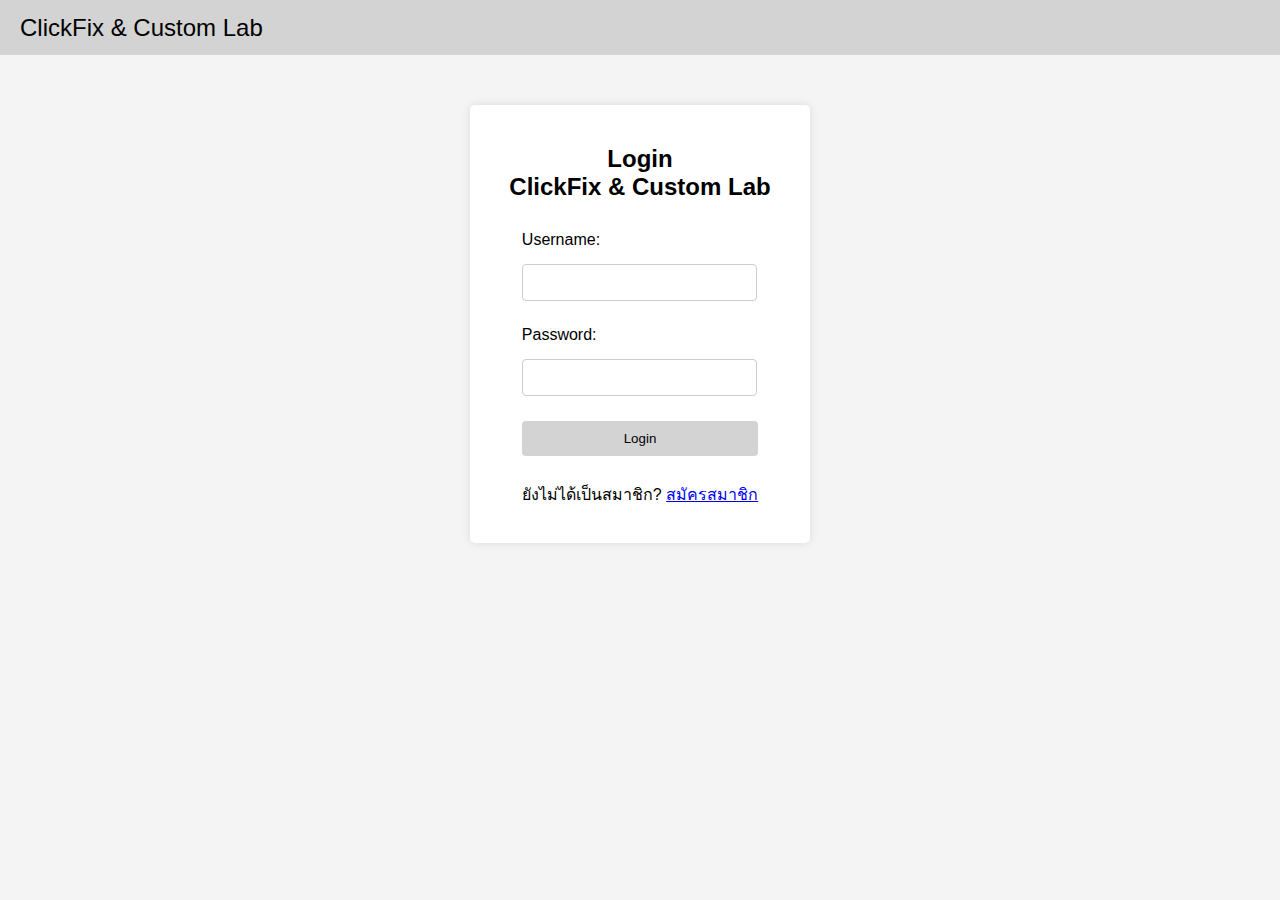
<file: templates/login.html>
<!DOCTYPE html> <!--login.html-->
<html>
<head>
    <title>Login Page</title>
    <link rel="stylesheet" type="text/css" href="/static/styleLogin.css">
    <script>
        function handleLoginResponse(responseText) {
            const dialog = document.createElement('dialog');
            dialog.textContent = responseText;
            document.body.appendChild(dialog);
            dialog.showModal();

            setTimeout(() => {
                dialog.close();
                dialog.remove();
                if (responseText.includes("Welcome")) {
                    window.location.href = "/index";
                }
            }, 2000);
        }

        function login(event) {
            event.preventDefault();
            const form = event.target;
            const formData = new FormData(form);

            fetch(form.action, {
                method: form.method,
                body: formData,
            })
            .then(response => response.text())
            .then(responseText => handleLoginResponse(responseText))
            .catch(error => console.error('Error:', error));
        }
    </script>
</head>
<body>
    <header>
        <a href="/index" style="text-decoration: none; color: black;">
            ClickFix & Custom Lab
        </a>
    </header>
    <div class="container">
        <h2>Login <br>ClickFix & Custom Lab</h2>
        <form action="/login" method="POST" onsubmit="login(event)">
            <label for="username">Username:</label>
            <input type="text" id="username" name="username" required><br>
            <label for="password">Password:</label>
            <input type="password" id="password" name="password" required><br>
            <button type="submit">Login</button>
            <p>ยังไม่ได้เป็นสมาชิก? <a href="/signup">สมัครสมาชิก</a></p>
        </form>
    </div>
</body>
</html>
</file>
<file: static/styleLogin.css>
header {
    font-family: "Arial", sans-serif;
    background-color: lightgray;
    color: black;
    padding: 20px;
    text-align: left;
    font-size: 24px;
    height: 15px;
    display: flex;
    justify-content: space-between;
    align-items: center;
    cursor: pointer;
 }
 
 .button-container {
    display: flex;
    gap: 10px;
}

 .login {
    padding: 12px 20px;
    background-color: darkgray;
    color: black;
    border: none;
    border-radius: 5px;
    cursor: pointer;
    font-size: 16px;
    outline: none;
 }
 
 .login:hover {
    background-color: #666666;
    color: white;
 }

body {
    font-family: Arial, sans-serif;
    background-color: #f4f4f4;
    margin: 0;
    padding: 0;
}

.container {
    width: 300px;
    margin: 50px auto;
    padding: 20px;
    background: white;
    border-radius: 5px;
    box-shadow: 0 0 10px rgba(0,0,0,0.1);
    display: flex;
    flex-direction: column;
    align-items: center;
}

h2 {
    text-align: center;
}

label {
    margin-top: 10px;
    display: block;
}

input[type="text"],
input[type="email"],
input[type="password"],
input[type="confitmPassword"] {
    width: 90%;
    padding: 10px;
    margin: 15px 0 15px 0;
    border: 1px solid #ccc;
    border-radius: 4px;
}

button {
    padding: 10px;
    background-color: lightgray;
    color: black;
    border: none;
    border-radius: 4px;
    cursor: pointer;
}

button[type="submit"] {
    width: 100%;
    margin: 10px auto;
    justify-content: center;
}

button:hover {
    background-color: gray;
    color: white;
}

p {
    text-align: center;
}
</file>
